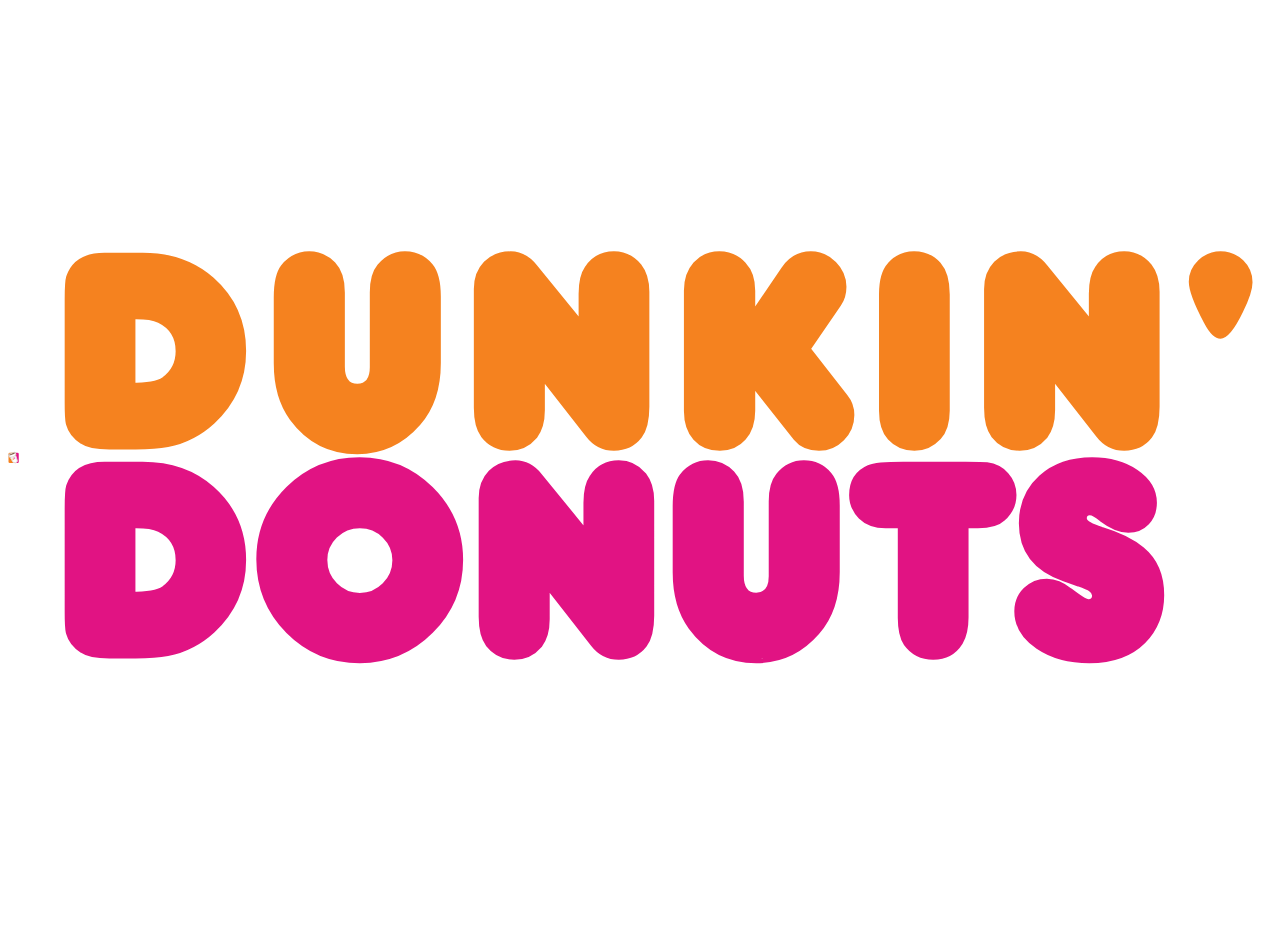
<file: opdracht1/index.html>
<!doctype html>
<html lang="nl">
	
<head>
	<meta charset="UTF-8">
	<meta name="author" content="Jinke Mooy">
	<meta name="viewport" content="width=device-width, initial-scale=1">
	
	<title>Opdracht 1: Brand Animation - Frontend voor Designers</title>
	
	<link href="styles/style.css" rel="stylesheet">
  <link rel="icon" type="image/svg+xml" href="images/favicon.svg">
</head>

<body>
	<section>
<!--
		<svg>
			<path d="M 53 185 C 62 180 55 172 59 158 C 66 146 80 163 66 166 C 61 166 61 161 64 160"></path>
			<path d="M 53 185 C 59 170 44 164 40 175 C 39 181 47 181 46 176 C 45 174 43 175 43 176"></path>
			<rect></rect>
			<rect></rect>
			<ellipse cx="60" cy="40" rx="60" ry="15"></ellipse>
			<ellipse cx="60" cy="48" rx="48" ry="6"></ellipse>
			<path d="M 40 80 C 60 90 90 90 110 80 L 110 110 C 90 120 60 120 40 110 L 40 80"></path>
			<path d="M 53 185 C 63 196 89 196 99 185 L 105 110 C 89 115 62 115 45 110 L 53 185"></path>
			<text x="12" y="10" fill="black">DD</text>
		</svg>
-->

		<!-- Icoon, vierkante achtergrond -->
		<svg viewBox="0 0 220 220" preserveAspectRatio="preserve">
			<defs>
				<linearGradient id="dd--achtergrond">
					<stop offset="50%" stop-color="#F5821F"></stop>
					<stop offset="50%" stop-color="#E11383" ></stop>
				</linearGradient>
			</defs>

			<g>
				<rect x=10 y=10 width="200" height="200" rx="25" fill="url(#dd--achtergrond)"/>
			</g>
			
			<!-- Icoon, koffiebeker -->
			<ellipse rx="70" ry="16" cx="75" cy="54"/>
			<path
				d="M 10 54
				L 35 100
				A 140 140 0 0 0 155 55
				L 142 5
				M 40 100
				A 40 20 0 0 1 50 110
				L 100 200
				A 60 60 0 0 0 185 175
				L 152 70
				A 40 20 0 0 1 155 55
				"
			/>	
			<path
				d="M 10 54
				L 35 100
				A 140 140 0 0 0 155 55
				L 142 5
				M 40 100
				A 40 20 0 0 1 50 110
				L 100 200
				A 60 50 0 0 0 185 175
				L 152 70
				A 40 20 0 0 1 155 55
				"
			/>	

			<ellipse rx="52" ry="6" cx="80" cy="55"/>	
			<ellipse rx="70" ry="14" cx="75" cy="55"/>
			<text x=80 y="150">D</text>
			<text x=112 y="139">D</text>

		</svg>

		<!-- Dunkin' Donuts letters -->
		<h1>
			<span>DUNKIN'</span>
			<span>D</span><span>O</span><span>NUTS</span>
		</h1>
	</section>
	<script src="scripts/script.js"></script>
</body>
	
</html>
</file>
<file: opdracht1/styles/style.css>
/* CSS Document */

/*********/
/* FONTS */
/*********/
@font-face {
	font-family: 'Frankfurter';
	src: url('../fonts/Frankfurter\ Std\ Regular.otf') format('opentype');
}





/**************/
/* CSS REMEDY */
/**************/
*, *::after, *::before {
  box-sizing:border-box;  
}

button, summary {
	cursor: pointer;
}





/*********************/
/* CUSTOM PROPERTIES */
/*********************/
:root {
	/* startje */
	--color-roze:#E11383;
	--color-oranje: #F5821F;
	--color-bruin: #683817;
	--color-background:rgb(255, 255, 255);
	--color-darkmode: #333;
}





/****************/
/* JOUW STYLING */
/****************/
html{
	height: 100%;
	overflow:hidden;
}

body {
  font-family: Frankfurter, sans-serif;
  color:var(--color-oranje);
  background-color:var(--color-background);
  font-size: 11vw;
  height: 100%;
  display: flex;
  justify-content: center;
  align-items: center;
  overflow:hidden;
}

body section{
	display: flex;
	align-items: center;
	gap: .25em;
	max-width: 100%;
}

/* body h1{
	background-image: linear-gradient(to right, var(--color-oranje) 0 50%, var(--color-roze) 50% 100%);
} */

/* jouw code */
body section h1{
	margin: 0;
}

body section h1 span{
	display: inline;
	letter-spacing: .05em;
}

/* 'Dunkin' roze kleur */
body section h1 span:nth-of-type(2){
	color: var(--color-roze);
	letter-spacing: 0;
}
body section h1 span:nth-of-type(3){
	color: var(--color-roze);
	letter-spacing: 0;
	position: relative;
}
body section h1 span:nth-of-type(4){
	color: var(--color-roze);
	letter-spacing: 0;
}

/* 'Donuts' op volgende regel (bron in README) */
span:nth-of-type(1):after{
	content:"\a";
    white-space: pre;
}

/****************/
/* STYLING ICOON */
/****************/
svg {
	border-radius: .4em;
	position: relative;
	width: 7em;
	height: 7em;
}

/* Bovenste rand van de koffiebeker*/
svg > ellipse:nth-of-type(1) {
	position: absolute;
	width: 3em;
	height: 3em;
	fill: var(--color-background);
	stroke: var(--color-background);
	stroke-width: 8px;
	transform-box: fill-box;
	transform: rotate(-20deg)
}

/* Omlijning in het wit */
svg > path:nth-of-type(1) {
	fill: var(--color-background);
	stroke: var(--color-background);
	stroke-width: 18px;
	stroke-linejoin: round;
}

/* Koffiebeker */
svg > path:nth-of-type(2) {
	fill: var(--color-background);
	stroke: var(--color-bruin);
	stroke-width: 4px;
	stroke-linejoin: round;
}

/* De koffie in de beker */
svg > ellipse:nth-of-type(2) {
	position: absolute;
	stroke: var(--color-bruin);
	stroke-width: 4px;
	fill: var(--color-bruin);
	transform-box: fill-box;
	transform: rotate(-20deg)
}

/* Aller bovenste rand van koffiebeker */
svg > ellipse:nth-of-type(3) {
	position: absolute;
	stroke: var(--color-bruin);
	stroke-width: 4px;
	fill: transparent;
	transform-box: fill-box;
	transform: rotate(-20deg)
}

/* DD tekst op kopje */
svg > text:nth-of-type(1) {
	position: absolute;
	font-size: 40px;
	fill: var(--color-oranje);
	transform-box: fill-box;
	transform: rotate(-20deg)
}

svg > text:nth-of-type(2) {
	position: absolute;
	font-size: 40px;
	fill: var(--color-roze);
	transform-box: fill-box;
	transform: rotate(-20deg)
}

/* ANIMATIE */
body section h1 span:nth-of-type(3) {
	-webkit-animation: donut 2s, draaien 1s;
	-webkit-animation-delay: .5s, 2.5s;
	animation-iteration-count: 1;
	display: inline-block;
	animation-timing-function: linear;
	animation-fill-mode: forwards;
}

@keyframes donut {
	0% {
		transform: translate(0);
	}
	10% {
		transform: translate(-.5em, -1em);
	}
	20% {
		transform: translate(-1.5em,-1.9em);
	}
	30% {
		transform: translate(-2.4em,-2.2em);
	}
	40% {
		transform: translate(-2.3em,-1.5em);
	}
	50% {
		transform: translate(-2.3em,-1.2em);
	}
	60% {
		transform: translate(-2.3em,-1.8em);
	}
	70% {
		transform: translate(-2.2em,-2.2em);
	}
	80% {
		transform: translate(-1.5em,-1.9em);
	}
	90% {
		transform: translate(-.5em, -1em);
		background: linear-gradient(to bottom, var(--color-roze) 0 50%, var(--color-bruin) 50% 100%);
		-webkit-background-clip: text;
		-webkit-text-fill-color: transparent;
	}
	100% {
		transform: translate(0);
		background: linear-gradient(to bottom, var(--color-roze) 0 50%, var(--color-bruin) 50% 100%);
		-webkit-background-clip: text;
		-webkit-text-fill-color: transparent;
	}
}

@keyframes draaien{
	0% {
		transform: rotate(0);
	}
	100% {
		transform: rotate(180deg);
	}
}

/* Responsive */
/* @media only screen and (max-width: 768px),
screen and (max-height: 1024px) {
	section {
		font-size: .75em;
	}
}

@media only screen and (max-width: 490px),
screen and (max-height: 732px) {
	section {
		font-size: .35em;
	}
} */

/* Dark mode */
@media (prefers-color-scheme: dark) {
	body {
		background-color: var(--color-darkmode);
	}
	svg > path:nth-of-type(1) {
		fill: var(--color-darkmode);
		stroke: var(--color-darkmode);
	}
	svg > ellipse:nth-of-type(1) {
		stroke: var(--color-darkmode);
	}
}

/* Verminder beweging setting */
@media (prefers-reduced-motion: reduce) {
	body section h1 span:nth-of-type(3) {
		animation: none;
	}
}
</file>
